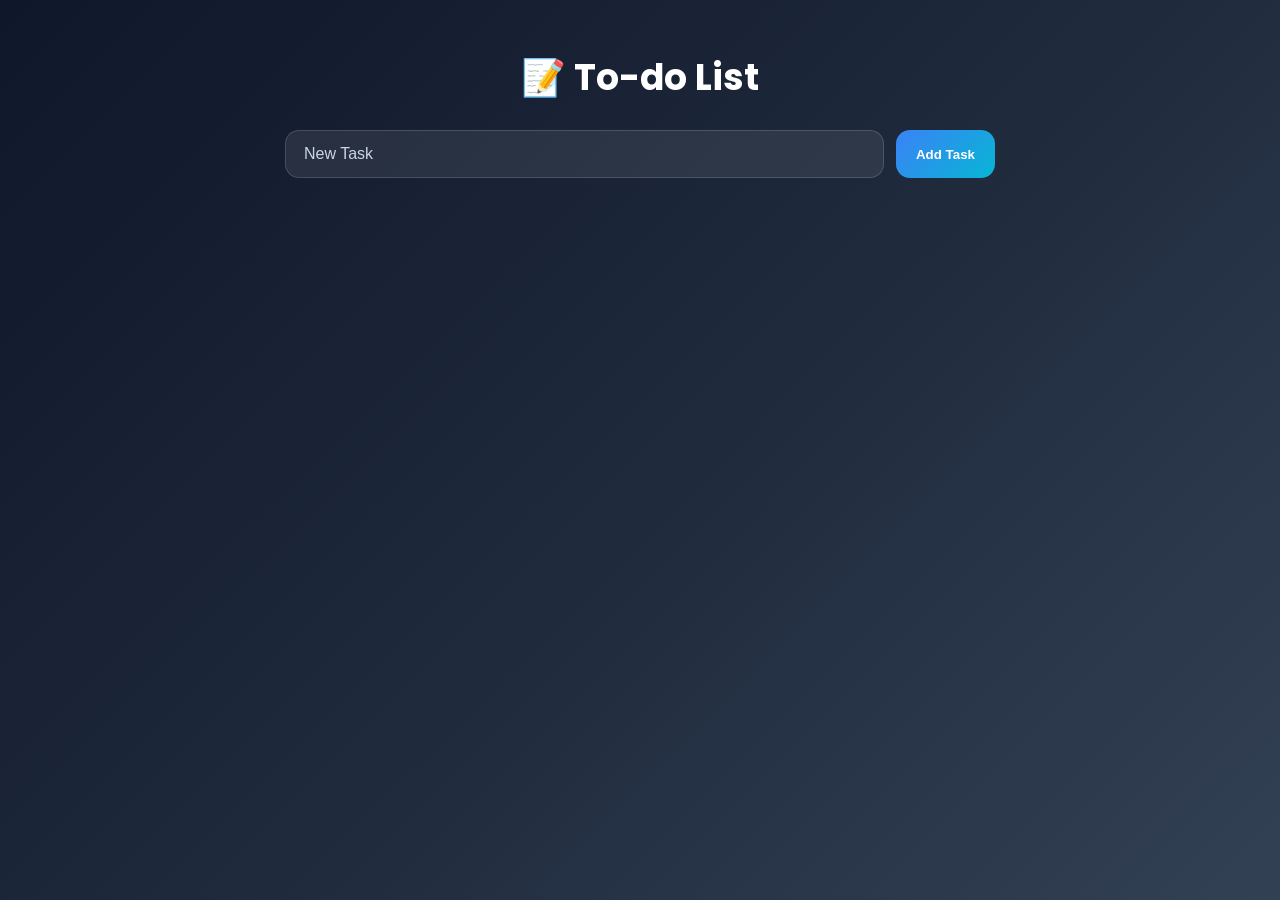
<file: Index.html>
<!doctype html>
<html lang="fa" dir="ltr">
  <head>
    <meta charset="UTF-8" />
    <title>To Do List</title>
    <link rel="stylesheet" href="Style.css" />
  </head>
  <body>
    <h2>📝 To-do List</h2>

    <div class="input-group">
      <input type="text" class="taskInput" placeholder="New Task" />
      <button class="addBtn">Add Task</button>
    </div>
    <ul
      class="taskList"
      style="list-style: none; padding: 0; margin-top: 16px"
    ></ul>

    <script src="Script.js"></script>
  </body>
</html>
</file>
<file: Style.css>
@import url('https://fonts.googleapis.com/css2?family=Poppins:wght@300;400;500;600;700&display=swap');

* {
  margin: 0;
  padding: 0;
  box-sizing: border-box;
}

body {
  font-family: 'Poppins', sans-serif;
  background: linear-gradient(135deg, #0f172a, #1e293b, #334155);
  min-height: 100vh;
  max-width: 750px;
  margin: auto;
  padding: 50px 20px;
  color: white;
}

h2 {
  color: white;
  font-size: 36px;
  margin-bottom: 25px;
  text-align: center;
}

input {
  width: 73%;
  padding: 14px 18px;
  font-size: 16px;
  border: none;
  outline: none;
  border-radius: 14px;
  background: rgba(255, 255, 255, 0.08);
  color: white;
  border: 1px solid rgba(255, 255, 255, 0.15);
  transition: 0.3s;
}
.input-group {
  display: flex;
  gap: 12px;
  margin-bottom: 25px;
}

.input-group input {
  flex: 1;
}
input::placeholder {
  color: #cbd5e1;
}

input:focus {
  border-color: #38bdf8;
  box-shadow: 0 0 15px rgba(56, 189, 248, 0.35);
}

button {
  padding: 14px 20px;
  border: none;
  border-radius: 14px;
  cursor: pointer;
  transition: 0.3s;
  font-weight: 600;
}

.addBtn {
  background: linear-gradient(135deg, #3b82f6, #06b6d4);
  color: white;
}

.addBtn:hover {
  transform: translateY(-3px);
  box-shadow: 0 12px 25px rgba(59, 130, 246, 0.4);
}

.item {
  display: flex;
  justify-content: space-between;
  align-items: center;

  padding: 18px 22px;
  margin-top: 18px;

  background: rgba(255, 255, 255, 0.06);
  backdrop-filter: blur(12px);

  border: 1px solid rgba(255, 255, 255, 0.1);

  border-radius: 18px;

  transition: 0.3s;

  animation: show 0.35s ease;
}

.item:hover {
  transform: translateY(-6px);
  box-shadow: 0 18px 30px rgba(0, 0, 0, 0.3);
}

.item.done {
  opacity: 0.55;
  background: #1e293b;
  color: #94a3b8;
  text-decoration: line-through;
}

.actions {
  display: flex;
  gap: 10px;
}

.actions button {
  width: 44px;
  height: 44px;
  border-radius: 12px;
  background: rgba(255, 255, 255, 0.08);
  color: white;
  transition: 0.25s;
}

.actions button:first-child:hover {
  background: #facc15;
  color: black;
}

.actions button:last-child:hover {
  background: #ef4444;
  color: white;
}

button:active {
  transform: scale(0.95);
}

@keyframes show {
  from {
    opacity: 0;
    transform: translateY(-15px);
  }
  to {
    opacity: 1;
    transform: translateY(0);
  }
}

::-webkit-scrollbar {
  width: 8px;
}

::-webkit-scrollbar-thumb {
  background: #3b82f6;
  border-radius: 20px;
}
</file>
<file: Todo.css>
@import url('https://fonts.googleapis.com/css2?family=Poppins:wght@300;400;500;600;700&display=swap');

* {
  margin: 0;
  padding: 0;
  box-sizing: border-box;
}

body {
  font-family: 'Poppins', sans-serif;
  background: linear-gradient(135deg, #0f172a, #1e293b, #334155);
  min-height: 100vh;
  max-width: 750px;
  margin: auto;
  padding: 50px 20px;
  color: white;
}

h2 {
  color: white;
  font-size: 36px;
  margin-bottom: 25px;
  text-align: center;
}

input {
  width: 73%;
  padding: 14px 18px;
  font-size: 16px;
  border: none;
  outline: none;
  border-radius: 14px;
  background: rgba(255, 255, 255, 0.08);
  color: white;
  border: 1px solid rgba(255, 255, 255, 0.15);
  transition: 0.3s;
}
.input-group {
  display: flex;
  gap: 12px;
  margin-bottom: 25px;
}

.input-group input {
  flex: 1;
}
input::placeholder {
  color: #cbd5e1;
}

input:focus {
  border-color: #38bdf8;
  box-shadow: 0 0 15px rgba(56, 189, 248, 0.35);
}

button {
  padding: 14px 20px;
  border: none;
  border-radius: 14px;
  cursor: pointer;
  transition: 0.3s;
  font-weight: 600;
}

.addBtn {
  background: linear-gradient(135deg, #3b82f6, #06b6d4);
  color: white;
}

.addBtn:hover {
  transform: translateY(-3px);
  box-shadow: 0 12px 25px rgba(59, 130, 246, 0.4);
}

.item {
  display: flex;
  justify-content: space-between;
  align-items: center;

  padding: 18px 22px;
  margin-top: 18px;

  background: rgba(255, 255, 255, 0.06);
  backdrop-filter: blur(12px);

  border: 1px solid rgba(255, 255, 255, 0.1);

  border-radius: 18px;

  transition: 0.3s;

  animation: show 0.35s ease;
}

.item:hover {
  transform: translateY(-6px);
  box-shadow: 0 18px 30px rgba(0, 0, 0, 0.3);
}

.item.done {
  opacity: 0.55;
  background: #1e293b;
  color: #94a3b8;
  text-decoration: line-through;
}

.actions {
  display: flex;
  gap: 10px;
}

.actions button {
  width: 44px;
  height: 44px;
  border-radius: 12px;
  background: rgba(255, 255, 255, 0.08);
  color: white;
  transition: 0.25s;
}

.actions button:first-child:hover {
  background: #facc15;
  color: black;
}

.actions button:last-child:hover {
  background: #ef4444;
  color: white;
}

button:active {
  transform: scale(0.95);
}

@keyframes show {
  from {
    opacity: 0;
    transform: translateY(-15px);
  }
  to {
    opacity: 1;
    transform: translateY(0);
  }
}

::-webkit-scrollbar {
  width: 8px;
}

::-webkit-scrollbar-thumb {
  background: #3b82f6;
  border-radius: 20px;
}
</file>
